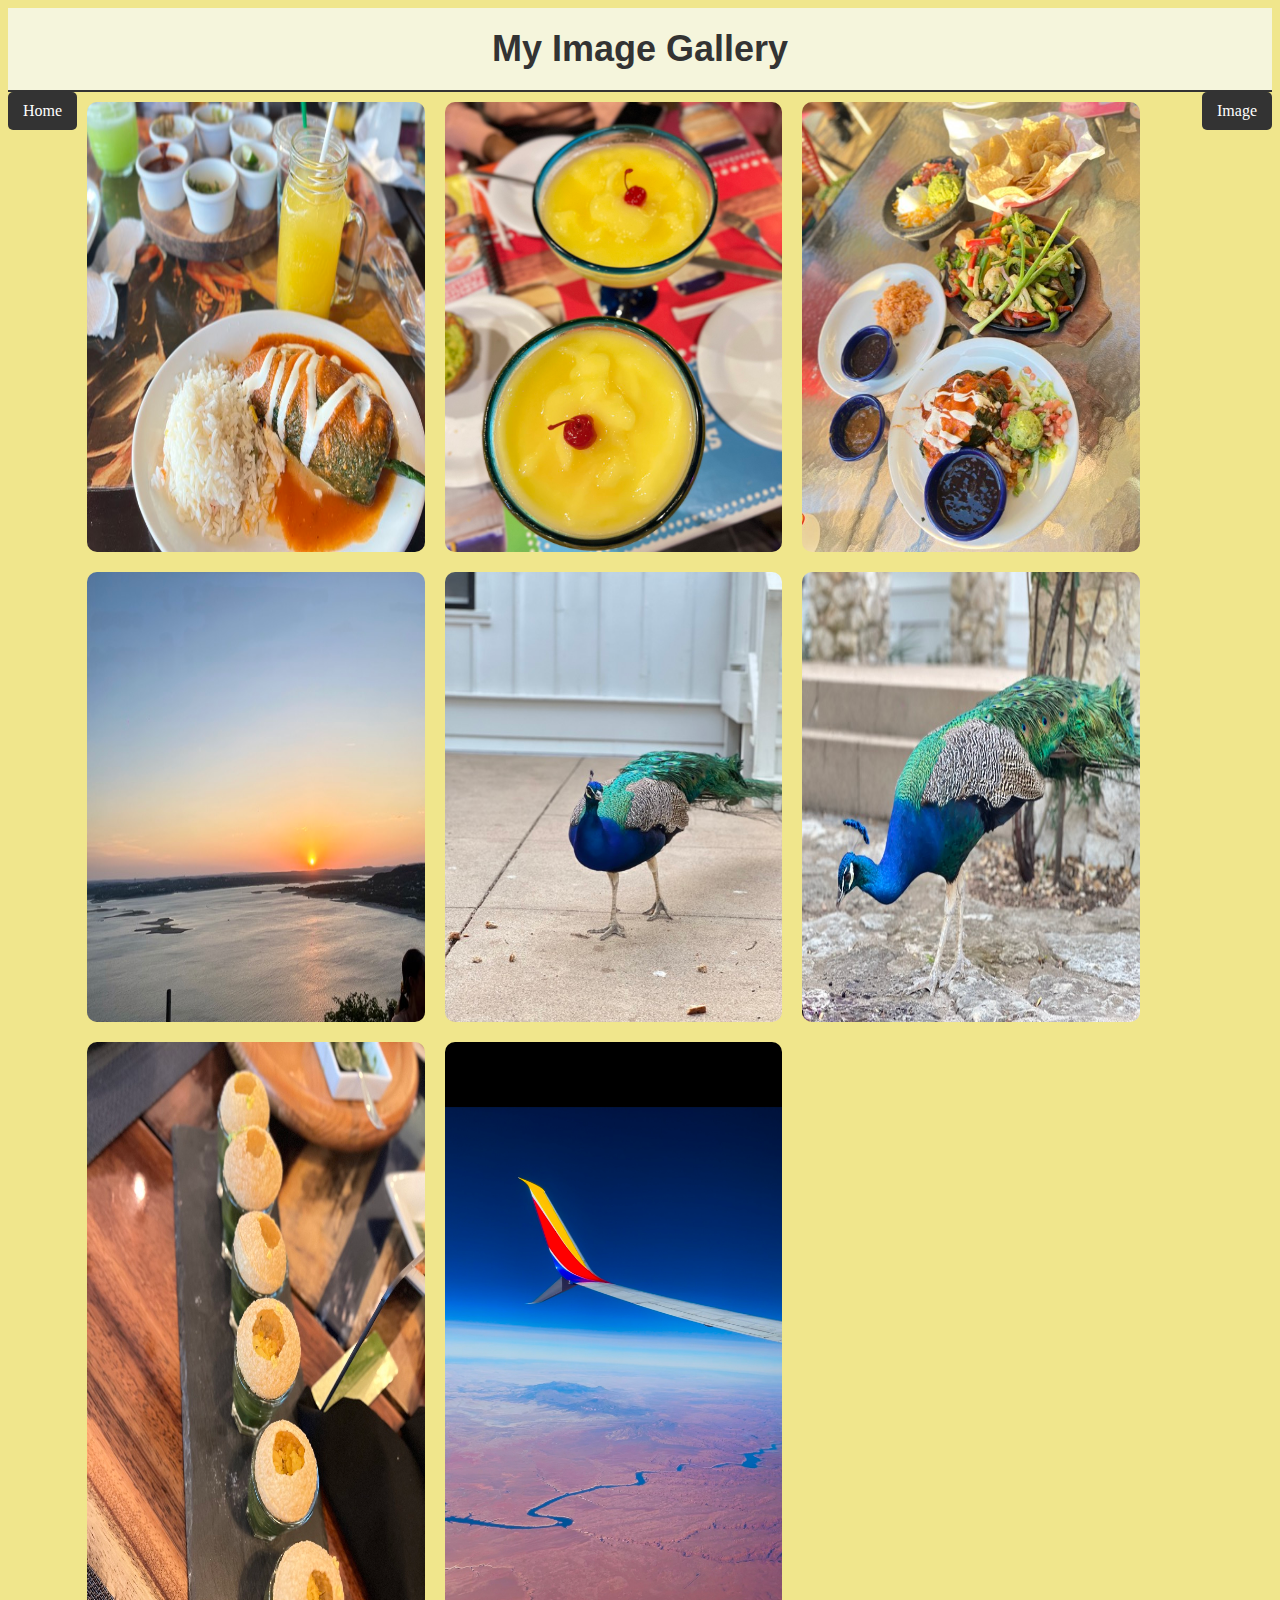
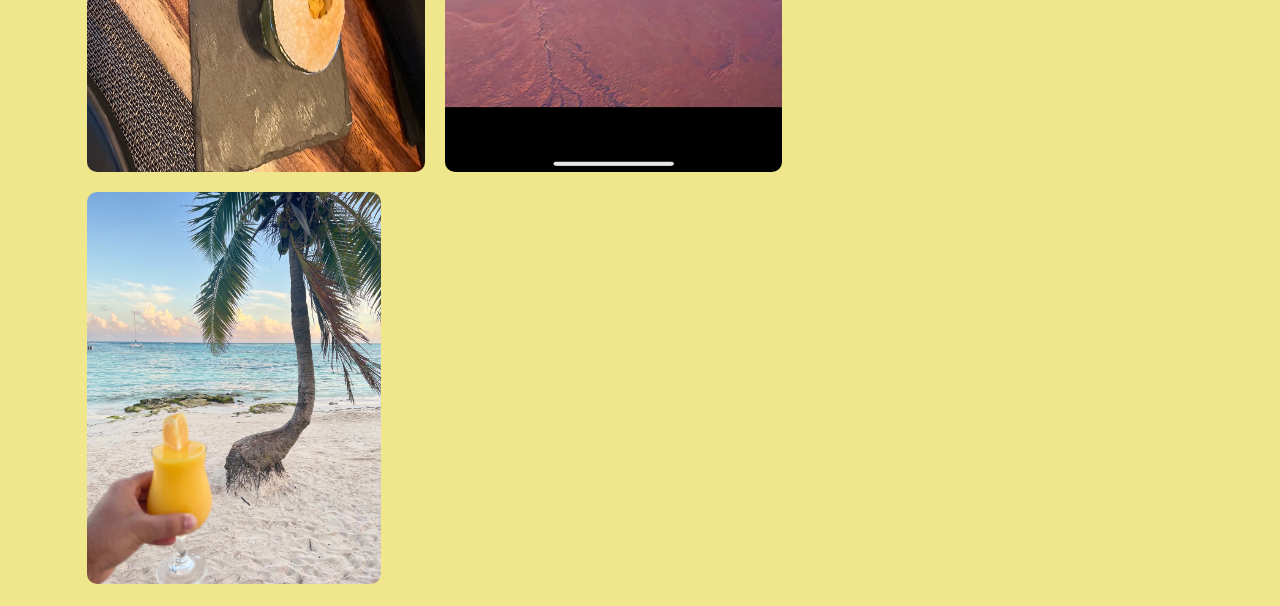
<file: index.html>
<!DOCTYPE html>
<html lang="en">
<head>
<title>My Image Gallery</title>
<meta charset="utf-8">
    <link rel="stylesheet" type="text/css" href="style.css">
  </head>
  <body>
    <header>
      <h1>My Image Gallery</h1>
    </header>
    <a href="index.html" class="home-button">Home</a>
    <a href="image.html" class="image-button">Image</a>

    <div class="image-grid">
        <img src="Photos/IMG_1.jpeg" alt="Image 1">
        <img src="Photos/IMG_2.jpeg" alt="Image 2">
        <img src="Photos/IMG_3.jpeg" alt="Image 3">
        <img src="Photos/IMG_4.jpeg" alt="Image 4">
        <img src="Photos/IMG_5.jpeg" alt="Image 5">
        <img src="Photos/IMG_6.jpeg" alt="Image 6">
        <img src="Photos/IMG_10.jpeg" alt="Image 10">
        <img src="Photos/IMG_8.jpeg" alt="Image 8">
        <a href="image.html"> <img src="Photos/IMG_9.jpeg" alt="Image 9"> </a>
      <!-- <a href="image9.html"><img src="Photos/IMG_9.jpeg" alt="Image 9"></a> -->
    </div>
  </body>
</html>
</file>
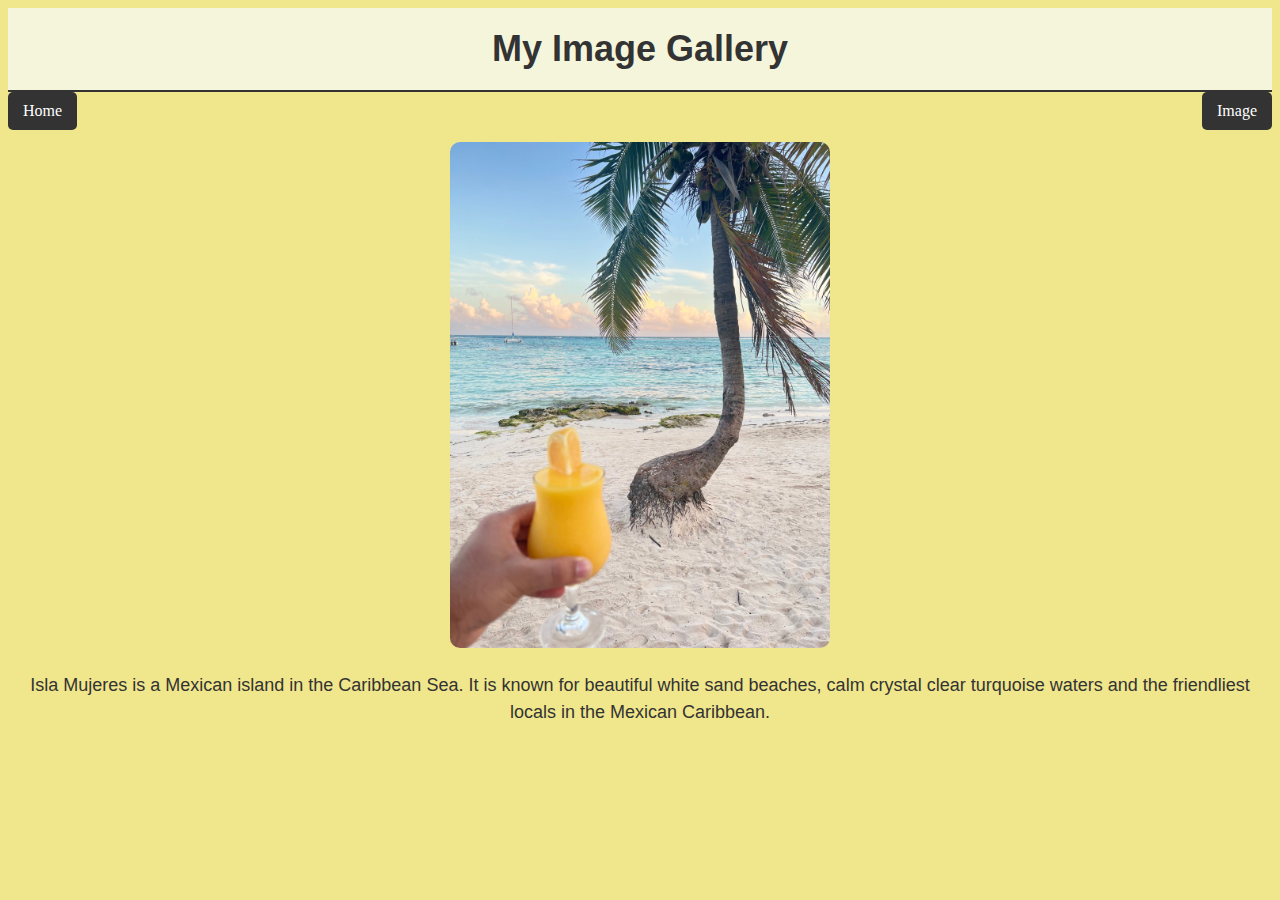
<file: image.html>
<!DOCTYPE html>
<html lang="en">
<head>
<title>Image Detail</title>
<meta charset="utf-8">
    <link rel="stylesheet" type="text/css" href="style.css">
  </head>
  <body>
    <header>
      <h1>My Image Gallery</h1>
      
    </header>
    <a href="index.html" class="home-button">Home</a>
    <a href="image.html" class="image-button">Image</a>
    <div class="image-detail">
        <a href="index.html"><img src="Photos/IMG_9.jpeg" alt="Chosen Image"></a>
        <p>
            Isla Mujeres is a Mexican island in the Caribbean Sea. It is known for beautiful white sand beaches, calm crystal clear turquoise waters and the friendliest locals in the Mexican Caribbean. 
        </p>

    </div>
  </body>
</html>
</file>
<file: style.css>
body {
    background-color: #F0E68C;
  }
  
  header {
    padding: 20px;
    border-bottom: 2px solid #333;
  }
  
  h1 {
    font-size: 36px;
    color: #333;
    margin: 0;
  }
  
  .home-button {
    float: left;
    padding: 10px 15px;
    background-color: #333;
    color: #fff;
    border-radius: 5px;
    text-decoration: none;
    font-size: 16px;
  }
  
  .home-button:hover {
    background-color: #fff;
    color: #333;
    transition: all 0.3s ease-in-out;
  }  
  
  .image-button {
    float: right;
    padding: 10px 15px;
    background-color: #333;
    color: #fff;
    border-radius: 5px;
    text-decoration: none;
    font-size: 16px;
  }
  
  .image-button:hover {
    background-color: #fff;
    color: #333;
    transition: all 0.3s ease-in-out;
  } 

.image-grid {
    display: flex;
    flex-wrap: wrap;
  }
  
  .image-grid img {
    width: 30%;
    margin: 10px;
    border-radius: 10px;
  }
  
  .image-grid a {
    text-decoration: none;
    color: #333;
  }

  .image-grid img:hover {
    box-shadow: 0 0 10px #333;
    transform: scale(1.1);
    transition: all 0.3s ease-in-out;
  }
  
  
  
  .back-link {
    display: block;
    margin-top: 20px;
    text-align: center;
    font-size: 18px;
    color: #333;
  }

  .image-detail {
    text-align: center;
    margin-top: 50px;
  }
  
  .image-detail img {
    width: 30%;
    border-radius: 10px;
  }

  .image-detail p {
    font-family: Arial, sans-serif;
    font-size: 18px;
    color: #333;
    margin: 20px 0;
    line-height: 1.5;
  }
  
  header {
    background-color: #F5F5DC;
    text-align: center;
    font-family: Arial, sans-serif;
  }
</file>
